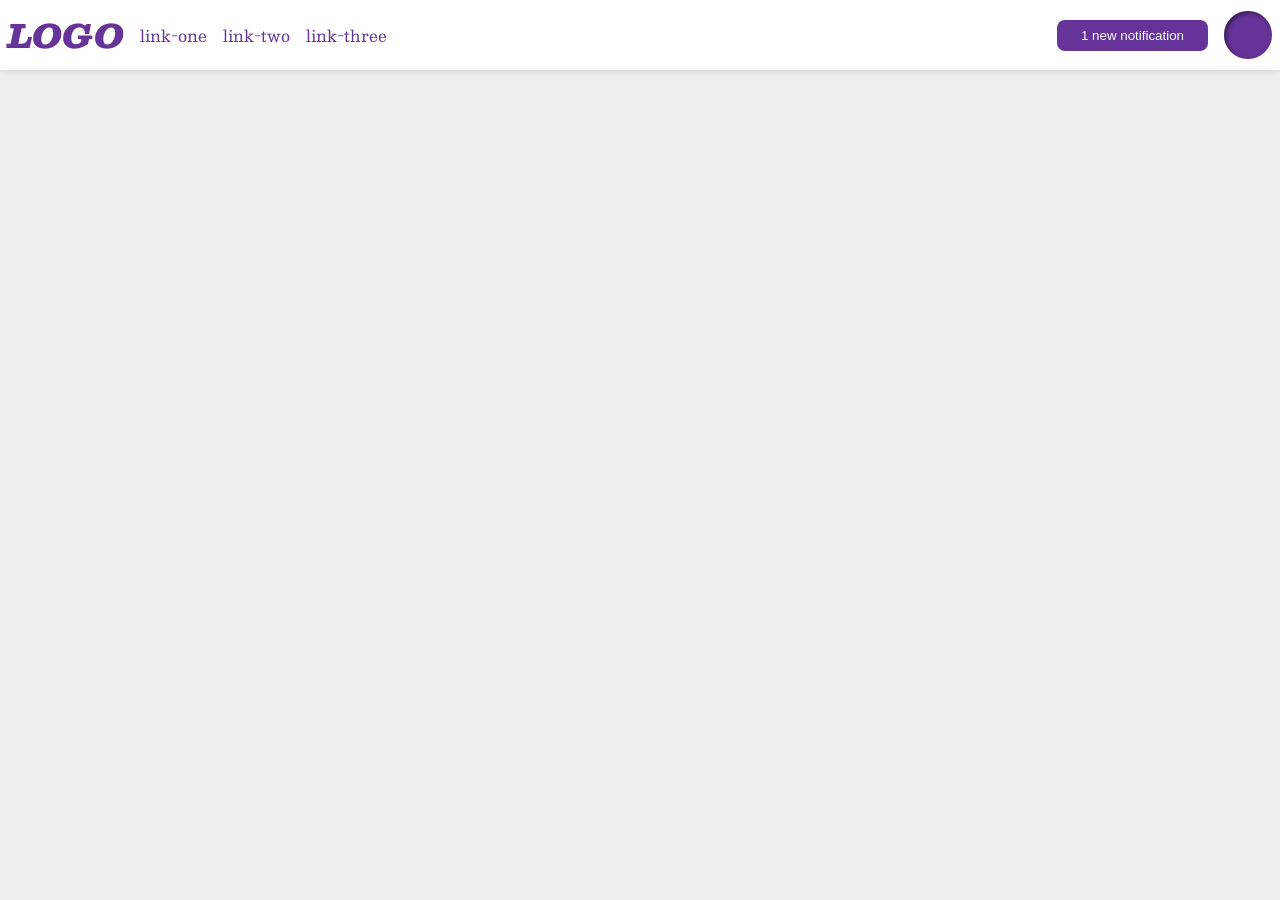
<file: foundations/flex/03-flex-header-2/index.html>
<!doctype html>
<html lang="en">
  <head>
    <meta charset="UTF-8" />
    <meta http-equiv="X-UA-Compatible" content="IE=edge" />
    <meta name="viewport" content="width=device-width, initial-scale=1.0" />
    <title>Flex Header 2</title>
    <link rel="stylesheet" href="style.css" />
  </head>
  <body>
    <div class="header">
      <div class="logo">LOGO</div>
      <ul class="links">
        <li><a href="https://google.com">link-one</a></li>
        <li><a href="https://google.com">link-two</a></li>
        <li><a href="https://google.com">link-three</a></li>
      </ul>
      <div class="right-side">
        <button class="notifications">1 new notification</button>
        <div class="profile-image"></div>
      </div>
    </div>
  </body>
</html>
</file>
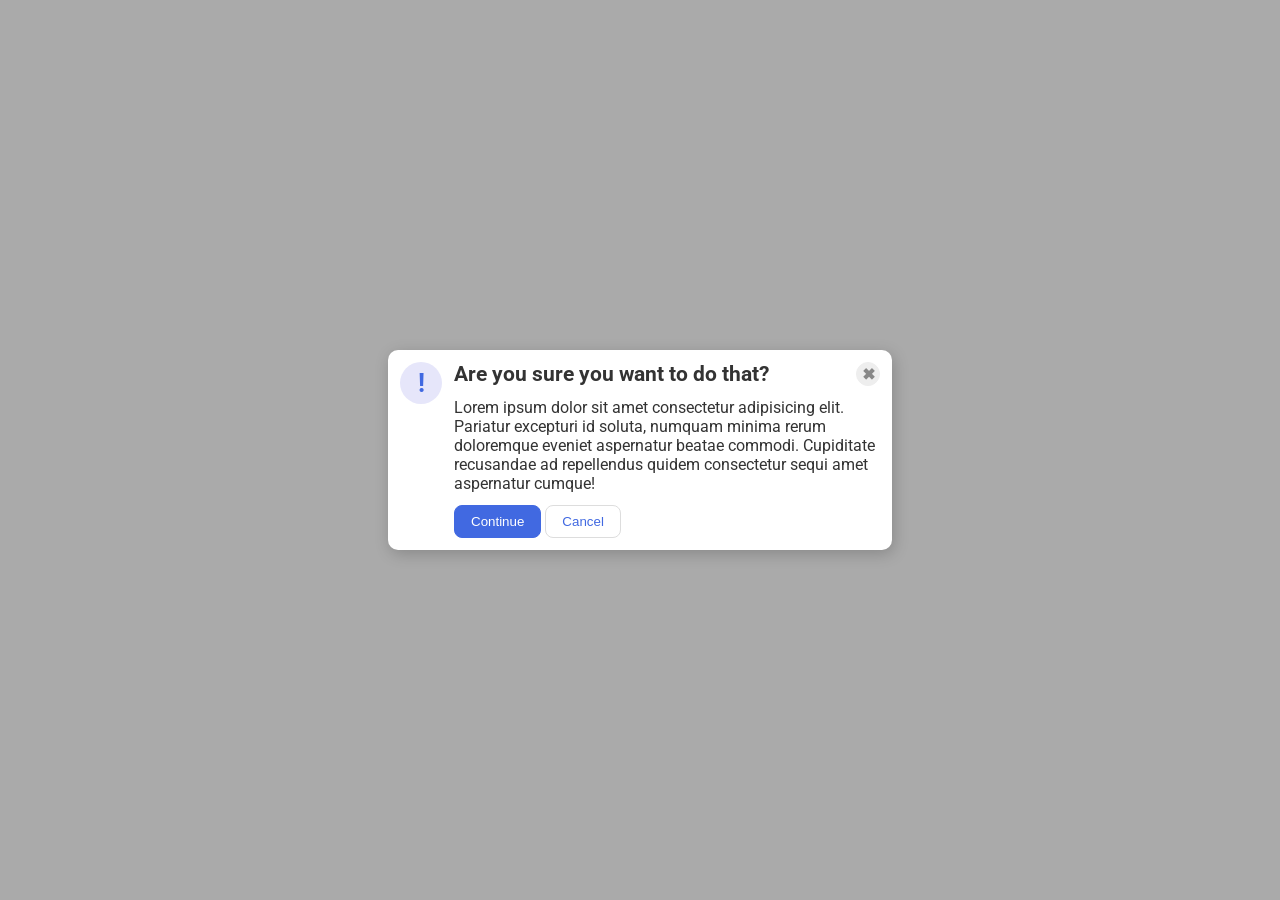
<file: foundations/flex/05-flex-modal/index.html>
<!doctype html>
<html lang="en">
  <head>
    <meta charset="UTF-8" />
    <meta http-equiv="X-UA-Compatible" content="IE=edge" />
    <meta name="viewport" content="width=device-width, initial-scale=1.0" />
    <link rel="stylesheet" href="style.css" />
    <title>Modal</title>
  </head>
  <body>
    <div class="modal">
      <div class="icon">!</div>
      <div class="main-content">
        <div class="header-container">
          <div class="header">Are you sure you want to do that?</div>
          <button class="close-button">✖</button>
        </div>
        <div class="text">
          Lorem ipsum dolor sit amet consectetur adipisicing elit. Pariatur
          excepturi id soluta, numquam minima rerum doloremque eveniet
          aspernatur beatae commodi. Cupiditate recusandae ad repellendus quidem
          consectetur sequi amet aspernatur cumque!
        </div>
        <div class="button-container">
          <button class="continue">Continue</button>
          <button class="cancel">Cancel</button>
        </div>
      </div>
    </div>
  </body>
</html>
</file>
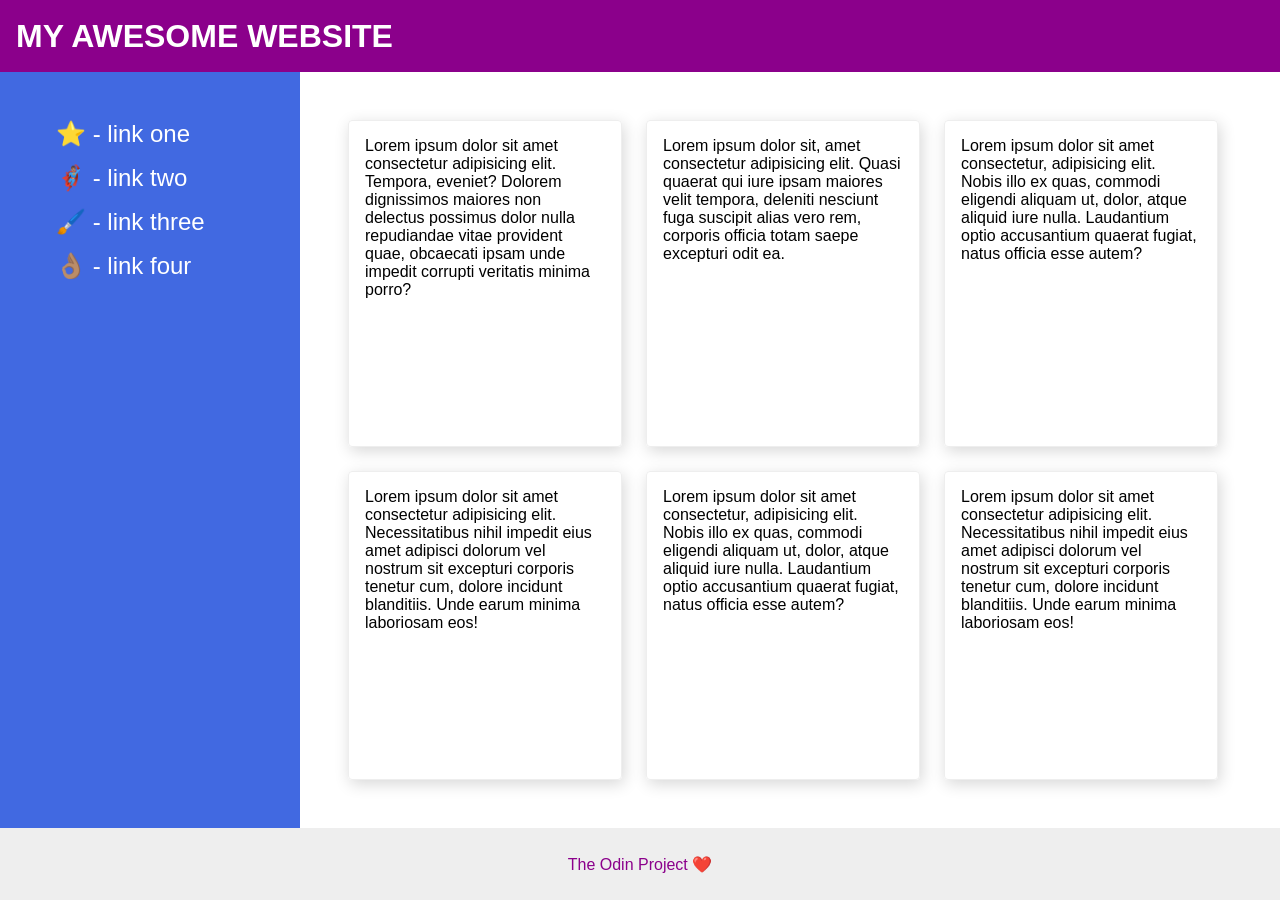
<file: foundations/flex/07-flex-layout-2/index.html>
<!doctype html>
<html lang="en">
  <head>
    <meta charset="UTF-8" />
    <meta http-equiv="X-UA-Compatible" content="IE=edge" />
    <meta name="viewport" content="width=device-width, initial-scale=1.0" />
    <title>The Holy Grail</title>
    <link rel="stylesheet" href="style.css" />
  </head>
  <body>
    <div class="header">MY AWESOME WEBSITE</div>

    <div class="main-content">
      <div class="sidebar">
        <ul>
          <li><a href="#">⭐ - link one</a></li>
          <li><a href="#">🦸🏽‍♂️ - link two</a></li>
          <li><a href="#">🖌️ - link three</a></li>
          <li><a href="#">👌🏽 - link four</a></li>
        </ul>
      </div>

      <div class="card-container">
        <div class="card">
          Lorem ipsum dolor sit amet consectetur adipisicing elit. Tempora,
          eveniet? Dolorem dignissimos maiores non delectus possimus dolor nulla
          repudiandae vitae provident quae, obcaecati ipsam unde impedit
          corrupti veritatis minima porro?
        </div>
        <div class="card">
          Lorem ipsum dolor sit, amet consectetur adipisicing elit. Quasi
          quaerat qui iure ipsam maiores velit tempora, deleniti nesciunt fuga
          suscipit alias vero rem, corporis officia totam saepe excepturi odit
          ea.
        </div>
        <div class="card">
          Lorem ipsum dolor sit amet consectetur, adipisicing elit. Nobis illo
          ex quas, commodi eligendi aliquam ut, dolor, atque aliquid iure nulla.
          Laudantium optio accusantium quaerat fugiat, natus officia esse autem?
        </div>
        <div class="card">
          Lorem ipsum dolor sit amet consectetur adipisicing elit.
          Necessitatibus nihil impedit eius amet adipisci dolorum vel nostrum
          sit excepturi corporis tenetur cum, dolore incidunt blanditiis. Unde
          earum minima laboriosam eos!
        </div>
        <div class="card">
          Lorem ipsum dolor sit amet consectetur, adipisicing elit. Nobis illo
          ex quas, commodi eligendi aliquam ut, dolor, atque aliquid iure nulla.
          Laudantium optio accusantium quaerat fugiat, natus officia esse autem?
        </div>
        <div class="card">
          Lorem ipsum dolor sit amet consectetur adipisicing elit.
          Necessitatibus nihil impedit eius amet adipisci dolorum vel nostrum
          sit excepturi corporis tenetur cum, dolore incidunt blanditiis. Unde
          earum minima laboriosam eos!
        </div>
      </div>
    </div>

    <div class="footer">The Odin Project ❤️</div>
  </body>
</html>
</file>
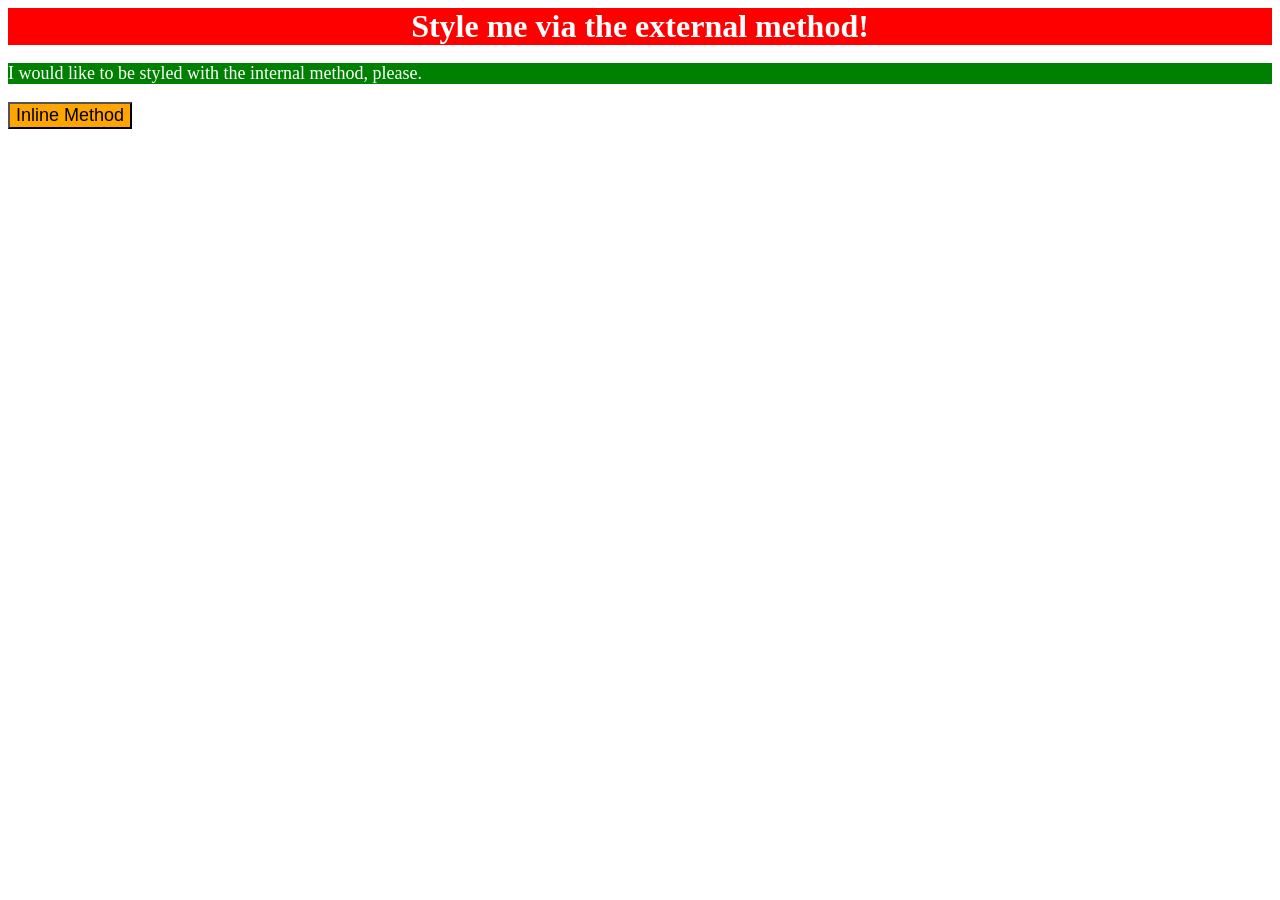
<file: foundations/intro-to-css/01-css-methods/index.html>
<!doctype html>
<html lang="en">
  <head>
    <meta charset="UTF-8" />
    <meta http-equiv="X-UA-Compatible" content="IE=edge" />
    <meta name="viewport" content="width=device-width, initial-scale=1.0" />
    <link rel="stylesheet" href="./styles.css" />
    <title>Methods for Adding CSS</title>
  </head>
  <body>
    <div>Style me via the external method!</div>
    <p>I would like to be styled with the internal method, please.</p>
    <button style="background-color: orange; font-size: 18px">
      Inline Method
    </button>
  </body>
  <style>
    p {
      background-color: green;
      color: white;
      font-size: 18px;
    }
  </style>
</html>
</file>
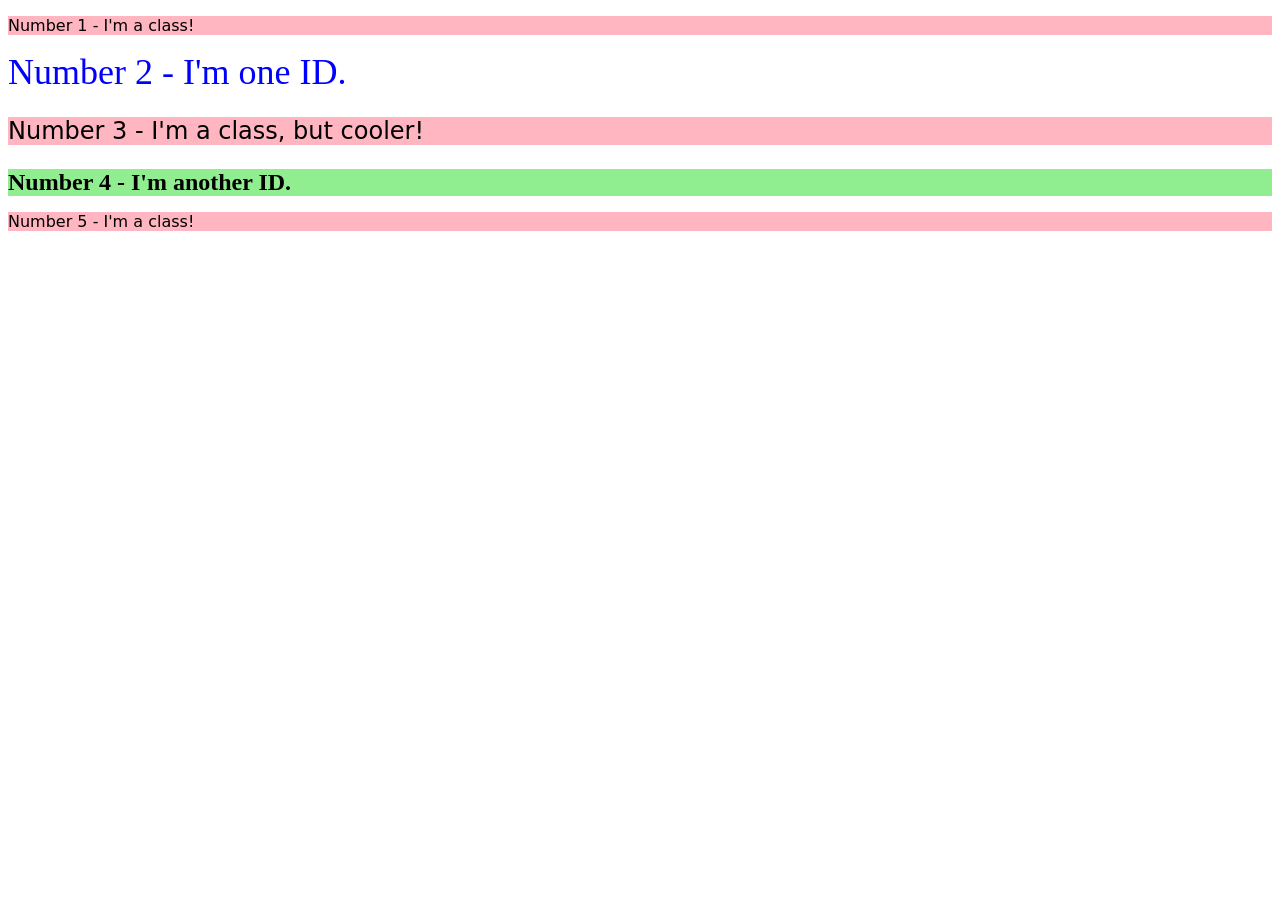
<file: foundations/intro-to-css/02-class-id-selectors/index.html>
<!doctype html>
<html lang="en">
  <head>
    <meta charset="UTF-8" />
    <meta http-equiv="X-UA-Compatible" content="IE=edge" />
    <meta name="viewport" content="width=device-width, initial-scale=1.0" />
    <title>Class and ID Selectors</title>
    <link rel="stylesheet" href="style.css" />
  </head>
  <body>
    <p class="odd">Number 1 - I'm a class!</p>
    <div id="big-blue">Number 2 - I'm one ID.</div>
    <p class="odd big-pink">Number 3 - I'm a class, but cooler!</p>
    <div id="bg-green">Number 4 - I'm another ID.</div>
    <p class="odd">Number 5 - I'm a class!</p>
  </body>
</html>
</file>
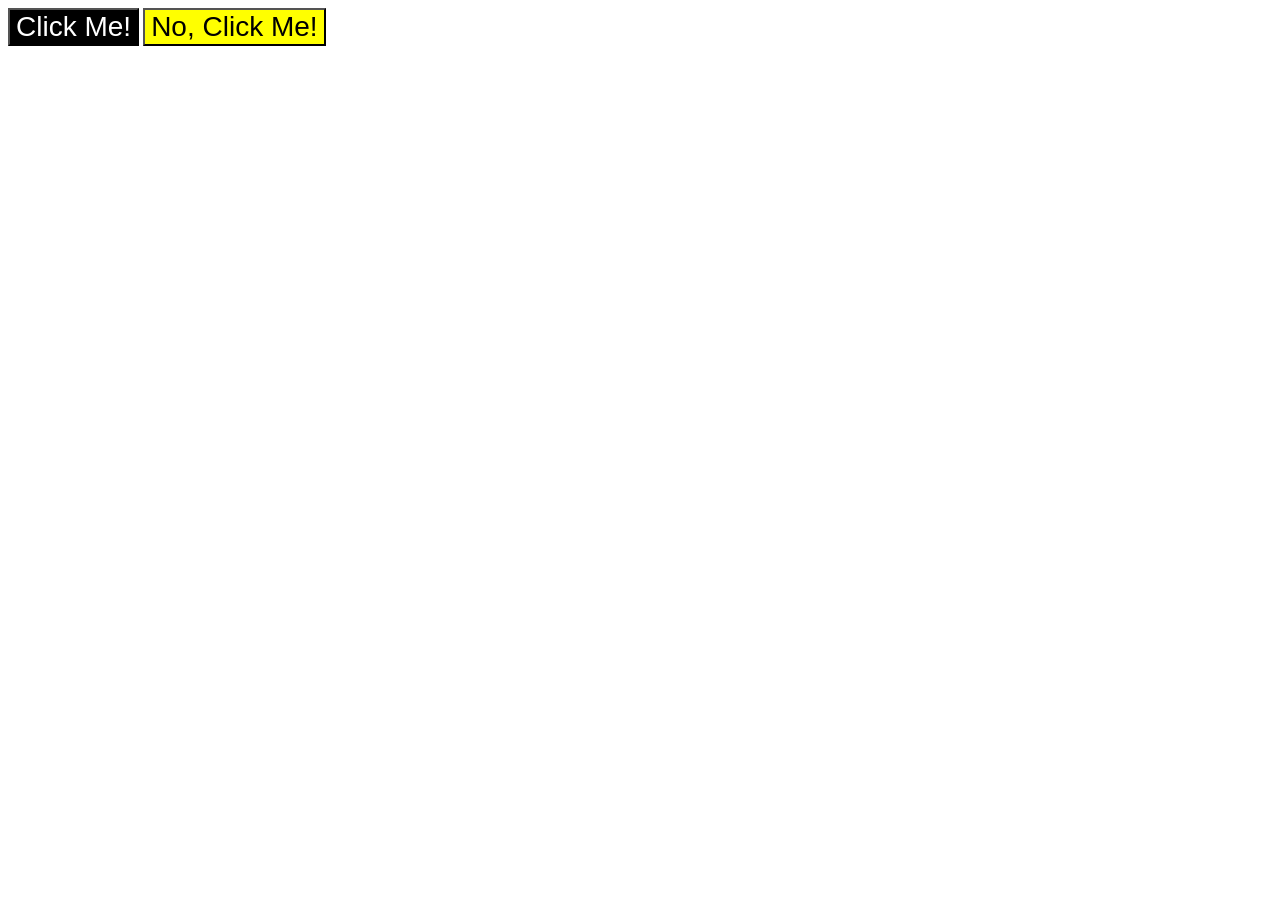
<file: foundations/intro-to-css/03-grouping-selectors/index.html>
<!DOCTYPE html>
<html lang="en">
  <head>
    <meta charset="UTF-8">
    <meta http-equiv="X-UA-Compatible" content="IE=edge">
    <meta name="viewport" content="width=device-width, initial-scale=1.0">
    <title>Grouping Selectors</title>
    <link rel="stylesheet" href="style.css">
  </head>
  <body>
    <button class="black-one">Click Me!</button>
    <button class="yellow-one">No, Click Me!</button>
  </body>
</html>
</file>
<file: foundations/flex/03-flex-header-2/style.css>
/* this is some magical font-importing.  
you'll learn about it later. */
@import url("https://fonts.googleapis.com/css2?family=Besley:ital,wght@0,400;1,900&display=swap");

body {
  margin: 0;
  background: #eee;
  font-family: Besley, serif;
}

.header {
  background: white;
  border-bottom: 1px solid #ddd;
  box-shadow: 0 0 8px rgba(0, 0, 0, 0.1);
}

.profile-image {
  background: rebeccapurple;
  box-shadow: inset 2px 2px 4px rgba(0, 0, 0, 0.5);
  border-radius: 50%;
  width: 48px;
  height: 48px;
}

.logo {
  color: rebeccapurple;
  font-size: 32px;
  font-weight: 900;
  font-style: italic;
}

button {
  border: none;
  border-radius: 8px;
  background: rebeccapurple;
  color: white;
  padding: 8px 24px;
}

a {
  /* this removes the line under our links */
  text-decoration: none;
  color: rebeccapurple;
}

ul {
  list-style-type: none;
}

/* SOLUTION */

* {
  margin: 0;
  padding: 0;
}

.header {
  display: flex;
  align-items: center;
  gap: 16px;
  padding: 8px;
}

.links {
  display: flex;
  justify-content: space-between;
  gap: 16px;
}

.right-side {
  margin-left: auto;
  display: flex;
  align-items: center;
  gap: 16px;
}
</file>
<file: foundations/flex/05-flex-modal/style.css>
@import url("https://fonts.googleapis.com/css2?family=Roboto:wght@400;700&display=swap");

html,
body {
  height: 100%;
}

body {
  font-family: Roboto, sans-serif;
  margin: 0;
  background: #aaa;
  color: #333;
  /* I'll give you this one for free lol */
  display: flex;
  align-items: center;
  justify-content: center;
}

.modal {
  background: white;
  width: 480px;
  border-radius: 10px;
  box-shadow: 2px 4px 16px rgba(0, 0, 0, 0.2);
}

.icon {
  color: royalblue;
  font-size: 26px;
  font-weight: 700;
  background: lavender;
  width: 42px;
  height: 42px;
  border-radius: 50%;
  display: flex;
  align-items: center;
  justify-content: center;
}

.close-button {
  background: #eee;
  border-radius: 50%;
  color: #888;
  font-weight: 400;
  font-size: 16px;
  height: 24px;
  width: 24px;
  display: flex;
  align-items: center;
  justify-content: center;
  border: 1px solid #eee;
  padding: 0;
}

button {
  cursor: pointer;
  padding: 8px 16px;
  border-radius: 8px;
}

button.continue {
  background: royalblue;
  border: 1px solid royalblue;
  color: white;
}

button.cancel {
  background: white;
  border: 1px solid #ddd;
  color: royalblue;
}

/* SOLUTION */

.modal {
  display: flex;
  padding: 12px;
  gap: 12px;
}

.icon,
.close-button {
  flex-shrink: 0;
}

.header {
  font-size: 1.3rem;
  font-weight: bold;
}

.header-container {
  display: flex;
  justify-content: space-between;
  align-items: center;
}

.main-content {
  display: flex;
  flex-direction: column;
  gap: 12px;
}

.close-button {
  font-weight: bold;
}
</file>
<file: foundations/flex/07-flex-layout-2/style.css>
body {
  font-family:
    -apple-system, BlinkMacSystemFont, "Segoe UI", Roboto, Oxygen, Ubuntu,
    Cantarell, "Open Sans", "Helvetica Neue", sans-serif;
  margin: 0;
  min-height: 100vh;
}

.header {
  height: 72px;
  background: darkmagenta;
  color: white;
}

.footer {
  height: 72px;
  background: #eee;
  color: darkmagenta;
}

.sidebar {
  width: 300px;
  background: royalblue;
  box-sizing: border-box;
}

.card {
  border: 1px solid #eee;
  box-shadow: 2px 4px 16px rgba(0, 0, 0, 0.16);
  border-radius: 4px;
}

/* SOLUTION */

body {
  display: flex;
  flex-direction: column;
}

.header {
  display: flex;
  align-items: center;
  padding-left: 16px;
  font-size: 32px;
  font-weight: 900;
}

.main-content {
  flex: auto;
  display: flex;
}

.sidebar {
  flex: 0 0 300px;
  padding: 16px;
}

.sidebar ul {
  font-size: 24px;
  list-style: none;
}

.sidebar a {
  text-decoration: none;
  color: #ffffff;
}

.sidebar li {
  padding: 8px 0;
}

.card-container {
  padding: 48px;
  display: flex;
  flex-wrap: wrap;
  gap: 24px;
}

.card {
  flex: 0 0 240px;
  padding: 16px;
  border-radius: 4px;
  line-height: 18px;
}

.footer {
  display: flex;
  align-items: center;
  justify-content: center;
}
</file>
<file: foundations/intro-to-css/01-css-methods/styles.css>
div {
  background-color: red;
  color: white;
  text-align: center;
  font-size: 32px;
  font-weight: bold;
}
</file>
<file: foundations/intro-to-css/02-class-id-selectors/style.css>
/* Add CSS Styling */

.odd {
  background-color: #ffb6c1;
  font-family: Verdana, "DejaVu Sans", sans-serif;
}

#big-blue {
  color: #0000ff;
  font-size: 36px;
}

.big-pink {
  font-size: 24px;
}

#bg-green{
  font-size: 24px;
  font-weight: bold;
  background-color: #90ee90;
}
</file>
<file: foundations/intro-to-css/03-grouping-selectors/style.css>
/* Add CSS Styling */

.black-one {
  background-color: #000000;
  color: #ffffff;
}

.yellow-one {
  background-color: #ffff00;
}

.black-one,
.yellow-one {
  font-size: 28px;
  font-family: Helvetica, "Times New Roman", sans-serif;
}
</file>
